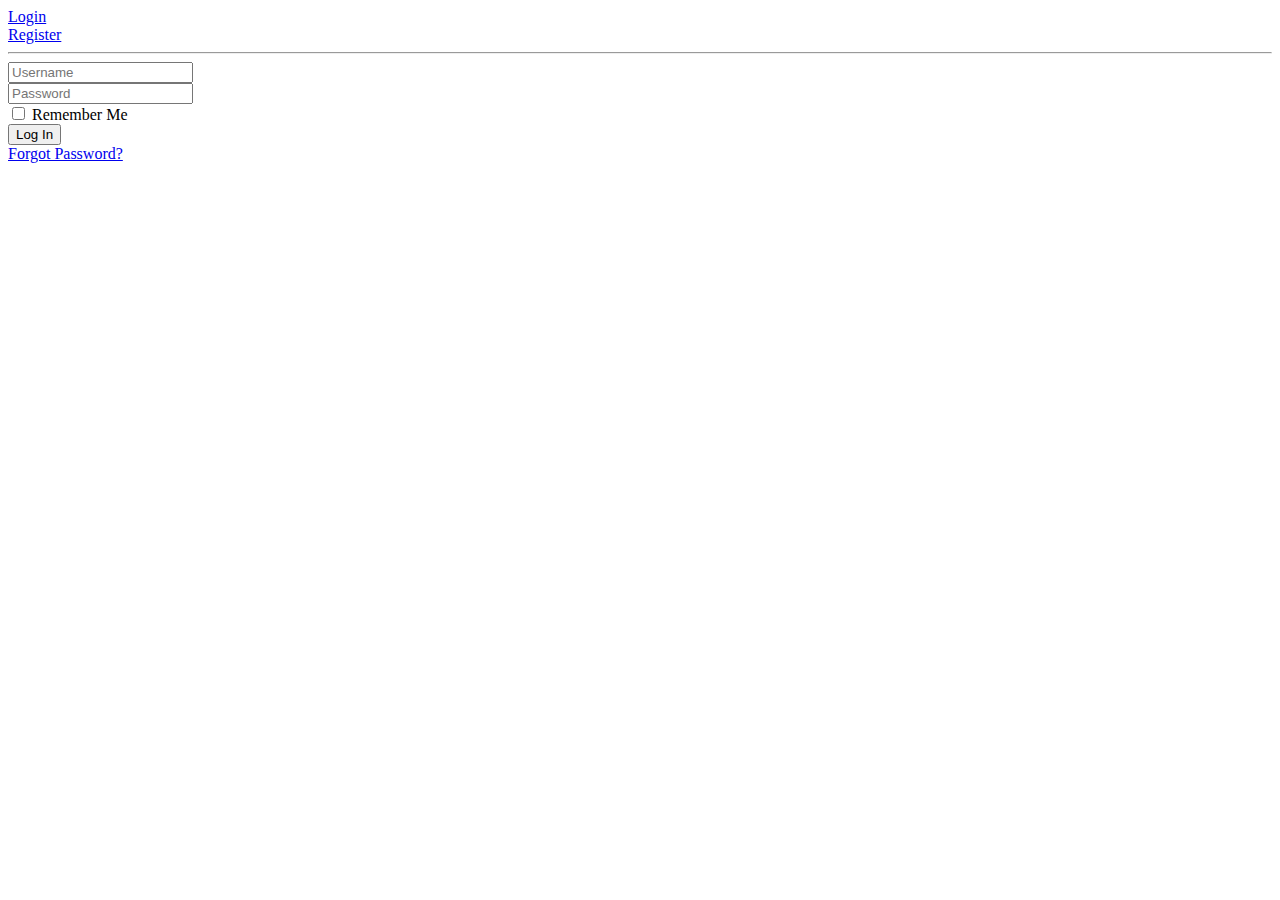
<file: src/main/resources/templates/index.html>
<!DOCTYPE HTML>
<html  xmlns:th="http://www.thymeleaf.org" xmlns:layout="http://www.ultraq.net.nz/web/thymeleaf/layout">
<head>
    <title>Welcome to your wish list!</title>
    <meta http-equiv="Content-Type" content="text/html; charset=UTF-8"/>
    <link rel="stylesheet" th:href="@{/css/main.css}"/>
    <link rel="stylesheet" th:href="@{/css/bootstrap/bootstrap.min.css}"/>
    <meta charset="utf-8" />
    <meta http-equiv="X-UA-Compatible" content="IE=edge" />
</head>
<body  >
<div class="container">
    <div class="row">
        <div class="col-md-6 col-md-offset-3">
            <div class="panel panel-login">
                <div class="panel-heading">
                    <div class="row">
                        <div class="col-xs-6">
                            <a href="#" class="active" id="login-form-link">Login</a>
                        </div>
                        <div class="col-xs-6">
                            <a href="#" id="register-form-link">Register</a>
                        </div>
                    </div>
                    <hr/>
                </div>
                <div class="panel-body">
                    <div class="row">
                        <div class="col-lg-12">
                            <form id="login-form" th:action="@{/login}" method="post" role="form" style="display: block;">
                                <div class="form-group">
                                    <input type="text" name="username" id="username" tabindex="1" class="form-control" placeholder="Username" />
                                </div>
                                <div class="form-group">
                                    <input type="password" name="password" id="password" tabindex="2" class="form-control" placeholder="Password"/>
                                </div>
                                <div class="form-group text-center">
                                    <input type="checkbox" tabindex="3" class="" name="remember_me_checkbox" id="remember"/>
                                    <label for="remember"> Remember Me</label>
                                </div>
                                <div class="form-group">
                                    <div class="row">
                                        <div class="col-sm-6 col-sm-offset-3">
                                            <input type="submit" name="login-submit" id="login-submit" tabindex="4" class="form-control btn btn-login" value="Log In"/>
                                        </div>
                                    </div>
                                </div>
                                <div class="form-group">
                                    <div class="row">
                                        <div class="col-lg-12">
                                            <div class="text-center">
                                                <a href="http://phpoll.com/recover" tabindex="5" class="forgot-password">Forgot Password?</a>
                                            </div>
                                        </div>
                                    </div>
                                </div>
                            </form>
                            <form id="register-form"   role="form" style="display: none;">
                                <div class="form-group">
                                    <input type="email" name="email" id="email" tabindex="1" class="form-control" placeholder="Email" required="required"  />
                                </div>
                                <div class="form-group">
                                    <input type="text" name="firstName" id="regUserName" tabindex="1" class="form-control" placeholder="Name" required="required"  />
                                </div>
                                <div class="form-group">
                                    <input type="text" name="lastName" id="userLastName" tabindex="1" class="form-control" placeholder="Last name" required="required" />
                                </div>
                                <div class="form-group">
                                    <input type="password" name="password" id="regpassword" tabindex="2" class="form-control" placeholder="Password" required="required"/>
                                </div>
                                <div class="form-group">
                                    <div class="row">
                                        <div class="col-sm-6 col-sm-offset-3">
                                            <input type="submit" name="register-submit" id="register-submit" tabindex="4" class="form-control btn btn-register" value="Register Now"/>
                                        </div>
                                    </div>
                                </div>
                            </form>
                        </div>
                    </div>
                </div>
            </div>
        </div>
    </div>
</div>

<script th:src="@{/js/lib/jquery/jquery-2.2.0.min.js}"></script>
<script th:src="@{/js/lib/bootstrap/bootstrap.min.js}"></script>
<script th:src="@{/js/lib/bootstrap/bootstrap-modal.js}"></script>
<script th:src="@{/js/lib/jquery/jquery.alert.js}"></script>
<script th:src="@{/js/lib/jquery/jquery.confirm.js}"></script>
<script th:src="@{/js/lib/html5.js}"></script>
<script th:src="@{/js/main.js}"></script>

</body>
</html>
</file>
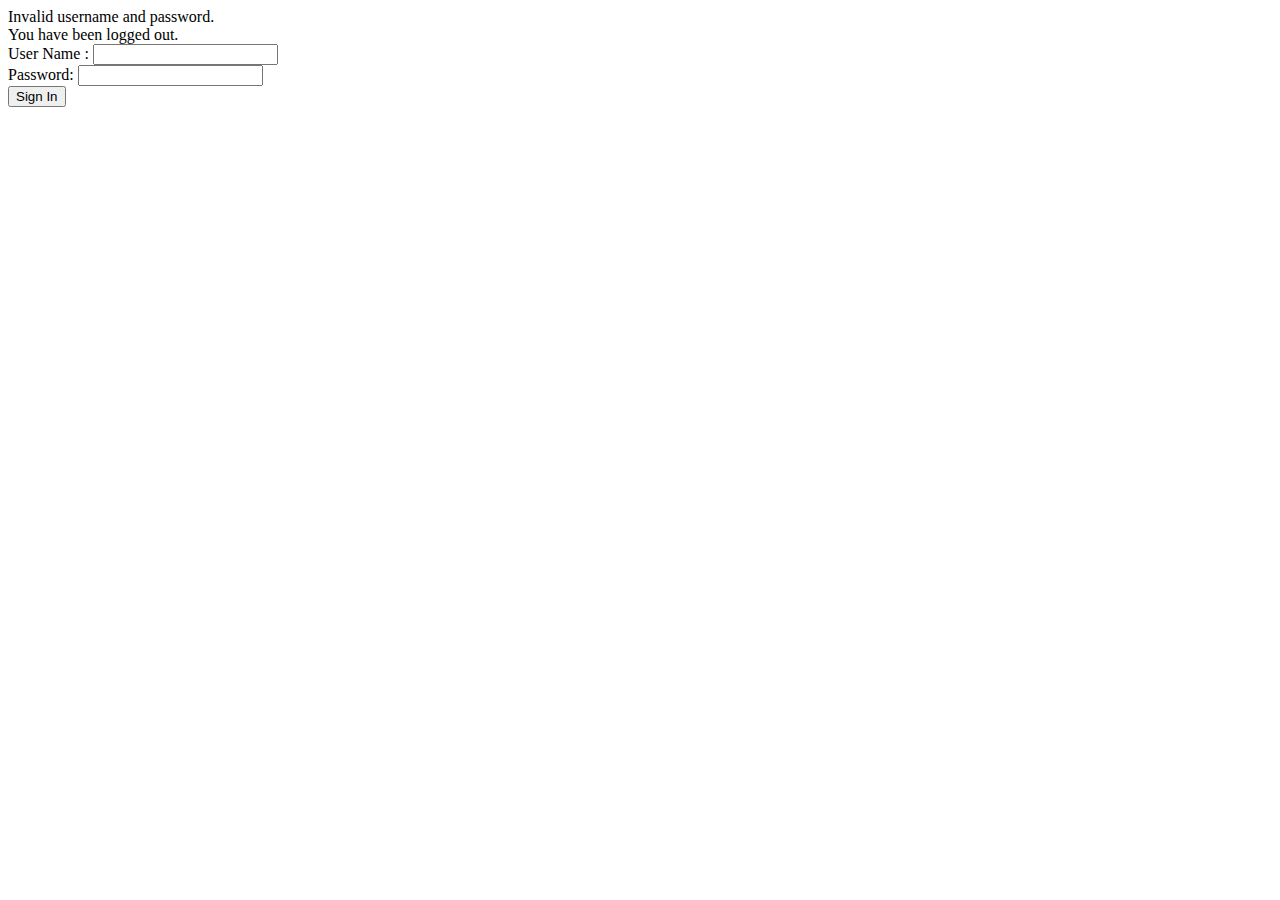
<file: src/main/resources/templates/login.html>
<!DOCTYPE html>
<html xmlns="http://www.w3.org/1999/xhtml" xmlns:th="http://www.thymeleaf.org"
      xmlns:sec="http://www.thymeleaf.org/thymeleaf-extras-springsecurity3">
<head>
    <title>Spring Security Example</title>
</head>
<body>
<div th:if="${param.error}">
    Invalid username and password.
</div>
<div th:if="${param.logout}">
    You have been logged out.
</div>
<form th:action="@{/login}" method="post">
    <div><label> User Name : <input type="text" name="username"/> </label></div>
    <div><label> Password: <input type="password" name="password"/> </label></div>
    <div><input type="submit" value="Sign In"/></div>
</form>
</body>
</html>
</file>
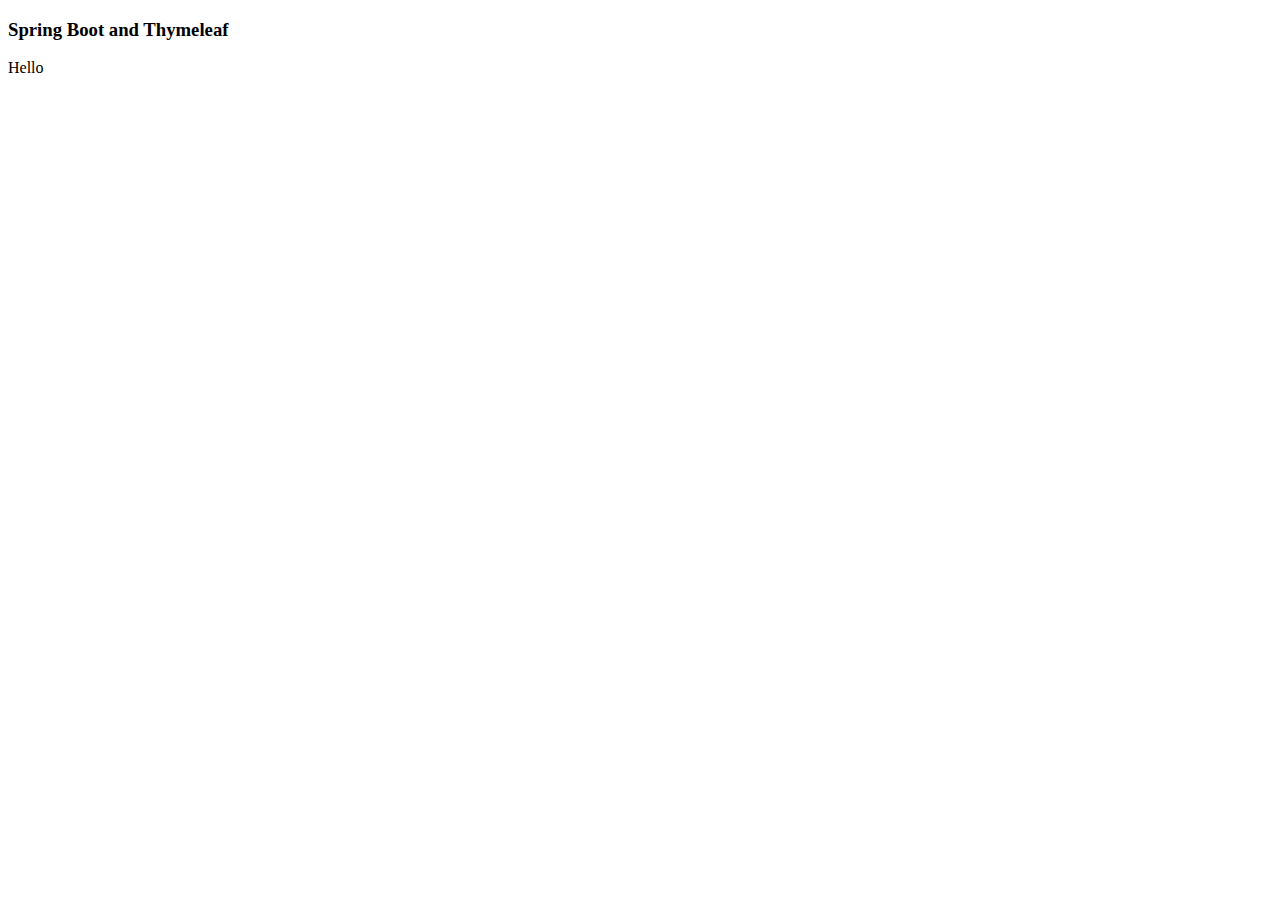
<file: src/main/resources/templates/me.html>
<!DOCTYPE html>
<html xmlns:th="http://www.thymeleaf.org">
<head>
    <title>Spring Boot and Thymeleaf example</title>
    <meta http-equiv="Content-Type" content="text/html; charset=UTF-8"/>
    <link rel="stylesheet" th:href="@{/css/main.css}" />
</head>
<body>
<h3>Spring Boot and Thymeleaf</h3>
<p>Hello <span th:text="${user.firstName}" /> </p>
</body>
</html>
</file>
